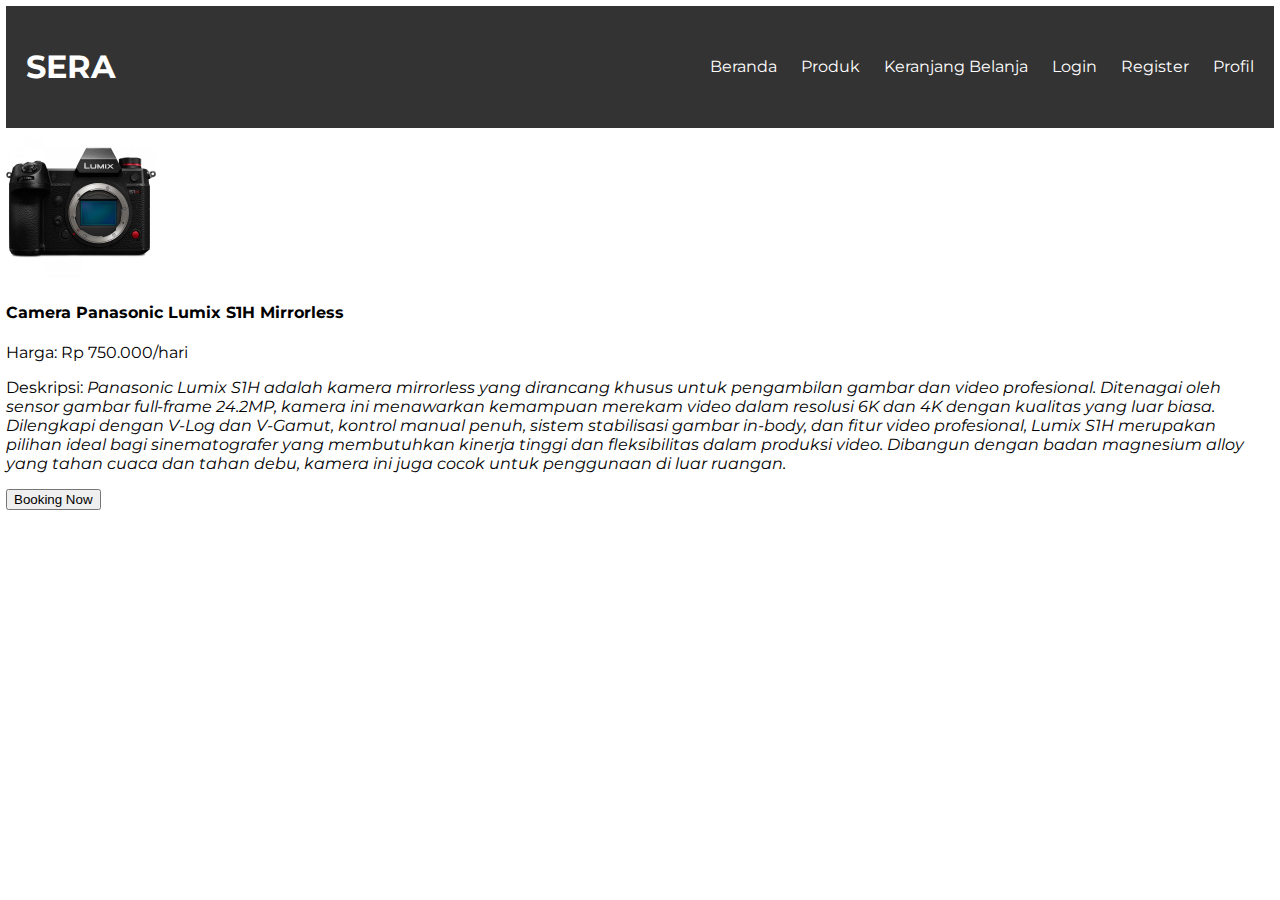
<file: contoh.html>
<!DOCTYPE html>
<html lang="en">
  <head>
    <!-- Sama dengan halaman produk -->
    <meta charset="UTF-8" />
    <meta name="viewport" content="width=device-width, initial-scale=1.0" />
    <title>Halaman Detail Produk</title>
    <link rel="stylesheet" href="style.css" />
  </head>
  <body>
    <header>
      <!-- Sama dengan halaman utama -->
      <h1>SERA</h1>
      <nav>
        <ul>
          <li><a href="index.html">Beranda</a></li>
          <li><a href="products.html">Produk</a></li>
          <li><a href="cart.html">Keranjang Belanja</a></li>
          <li><a href="login.html">Login</a></li>
          <li><a href="register.html">Register</a></li>
          <li><a href="profile.html">Profil</a></li>
        </ul>
      </nav>
    </header>
    <section class="product-detail">
      <img src="lumix.jpg" alt="Kamera 1" class="gambar" />
      <h4>Camera Panasonic Lumix S1H Mirrorless</h4>
      <p>Harga: Rp 750.000/hari</p>
      <p>
        Deskripsi:
        <i
          >Panasonic Lumix S1H adalah kamera mirrorless yang dirancang khusus
          untuk pengambilan gambar dan video profesional. Ditenagai oleh sensor
          gambar full-frame 24.2MP, kamera ini menawarkan kemampuan merekam
          video dalam resolusi 6K dan 4K dengan kualitas yang luar biasa.
          Dilengkapi dengan V-Log dan V-Gamut, kontrol manual penuh, sistem
          stabilisasi gambar in-body, dan fitur video profesional, Lumix S1H
          merupakan pilihan ideal bagi sinematografer yang membutuhkan kinerja
          tinggi dan fleksibilitas dalam produksi video. Dibangun dengan badan
          magnesium alloy yang tahan cuaca dan tahan debu, kamera ini juga cocok
          untuk penggunaan di luar ruangan.</i
        >
      </p>
      <button onclick="showSummary('Panasonic Lumix S1H Mirrorless', 750000)">
        Booking Now
      </button>
    </section>

    <!-- Konten lainnya -->

    <script>
      // Fungsi untuk menampilkan struk pesanan
      function showSummary(itemName, price) {
        // Tampilkan dialog atau modal dengan informasi pesanan
        var summary =
          "Terima kasih atas pesanan Anda!\n\n" +
          "Produk: " +
          itemName +
          "\n" +
          "Harga: Rp " +
          price.toLocaleString("id-ID") +
          "/hari\n\n" +
          "Total: Rp " +
          price.toLocaleString("id-ID");
        alert(summary);
      }
    </script>
  </body>
</html>
</file>
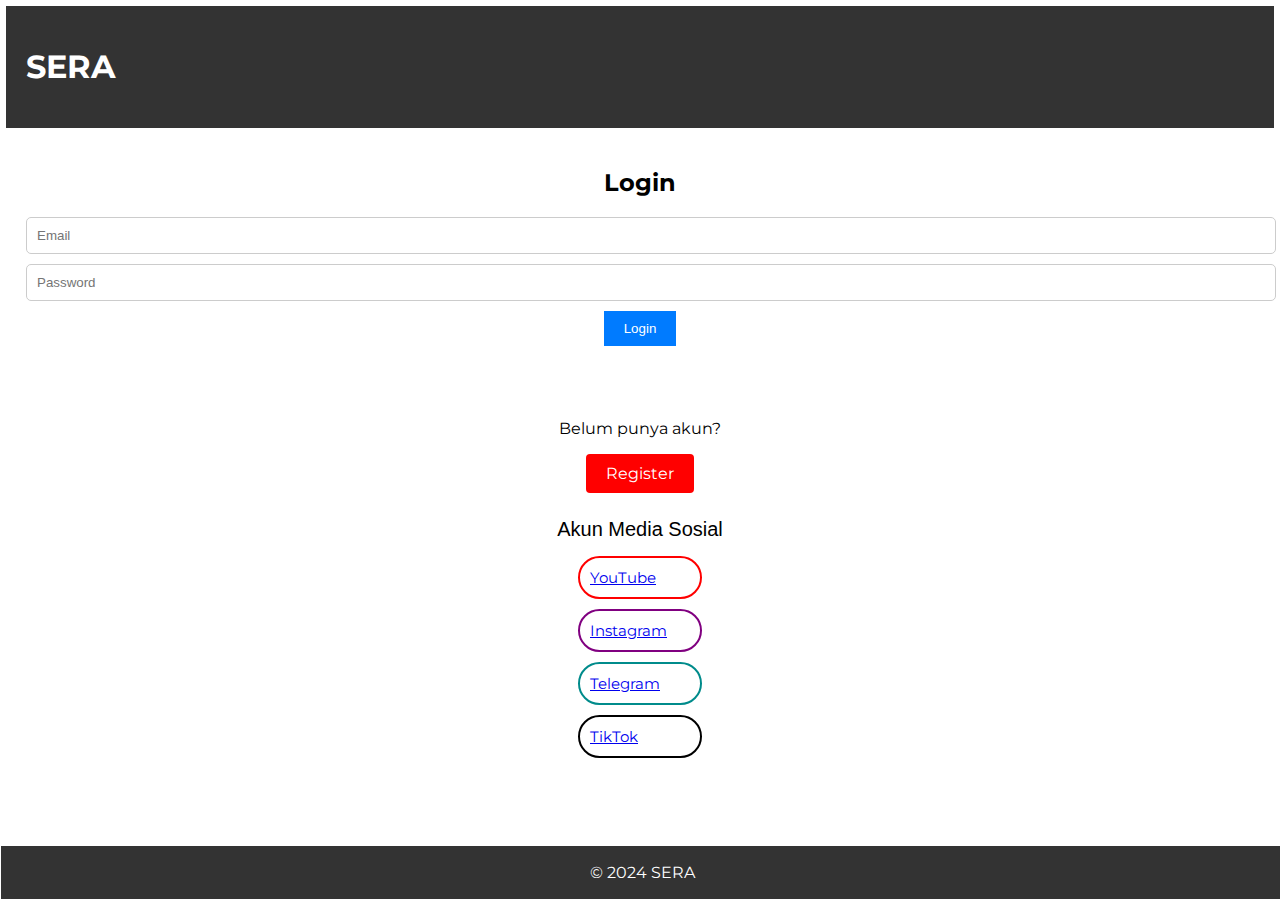
<file: login.html>
<!DOCTYPE html>
<html lang="en">
<head>
    <!-- Sama dengan halaman utama -->
    <meta charset="UTF-8">
    <meta name="viewport" content="width=device-width, initial-scale=1.0">
    <title>Halaman Login</title>
    <link rel="stylesheet" href="style.css">
    <link rel="stylesheet" href="https://cdnjs.cloudflare.com/ajax/libs/font-awesome/5.15.4/css/all.min.css" integrity="sha512-/sRYZum6n9nxRJuWLGcePn7O0iVVXjf9KEaajKvAEj23hqNOm2pYhYXu46xEd7rIC/bAFDz0r9b6m5lY1/qO3Q==" crossorigin="anonymous" referrerpolicy="no-referrer" />
</head>
<body>
    <header>
        <!-- Sama dengan halaman utama -->
        <h1>SERA</h1>
    </header>
    <section class="login">
        <h2>Login</h2>
        <form action="login.php" method="POST">
            <input type="email" name="email" placeholder="Email" required>
            <input type="password" name="password" placeholder="Password" required>
            <!-- Menggunakan formaction untuk mengarahkan ke halaman utama setelah login -->
            <button type="submit" formaction="index.html">Login</button>
            <br>
            <br>
            <br>
            <br>
            <p>Belum punya akun?</p>
            <a href="register.html" class="register-button">Register</a>
        </form>
    </section>
    <!-- Akun Sosmed -->
    <div class="media-sosial">Akun Media Sosial</div>
        <a href="https://youtube.com/IsunODON" target="_blank" class="links-youtube"><i class="fab fa-youtube"></i> YouTube </div></a>
        <a href="https://instagram.com/isunodon" target="_blank" class="links-instagram"><i class="fab fa-instagram"></i> Instagram</a>
        <a href="https://t.me/IsunODON" target="_blank" class="links-telegram"><i class="fab fa-telegram"></i> Telegram</a>
        <a href="https://tiktok.com/@IsunODON" target="_blank" class="links-tiktok"><i class="fab fa-tiktok"></i> TikTok</a>

    <footer>
        <!-- Sama dengan halaman utama -->
        <p>© 2024 SERA</p>
    </footer>
</body>
</html>
</file>
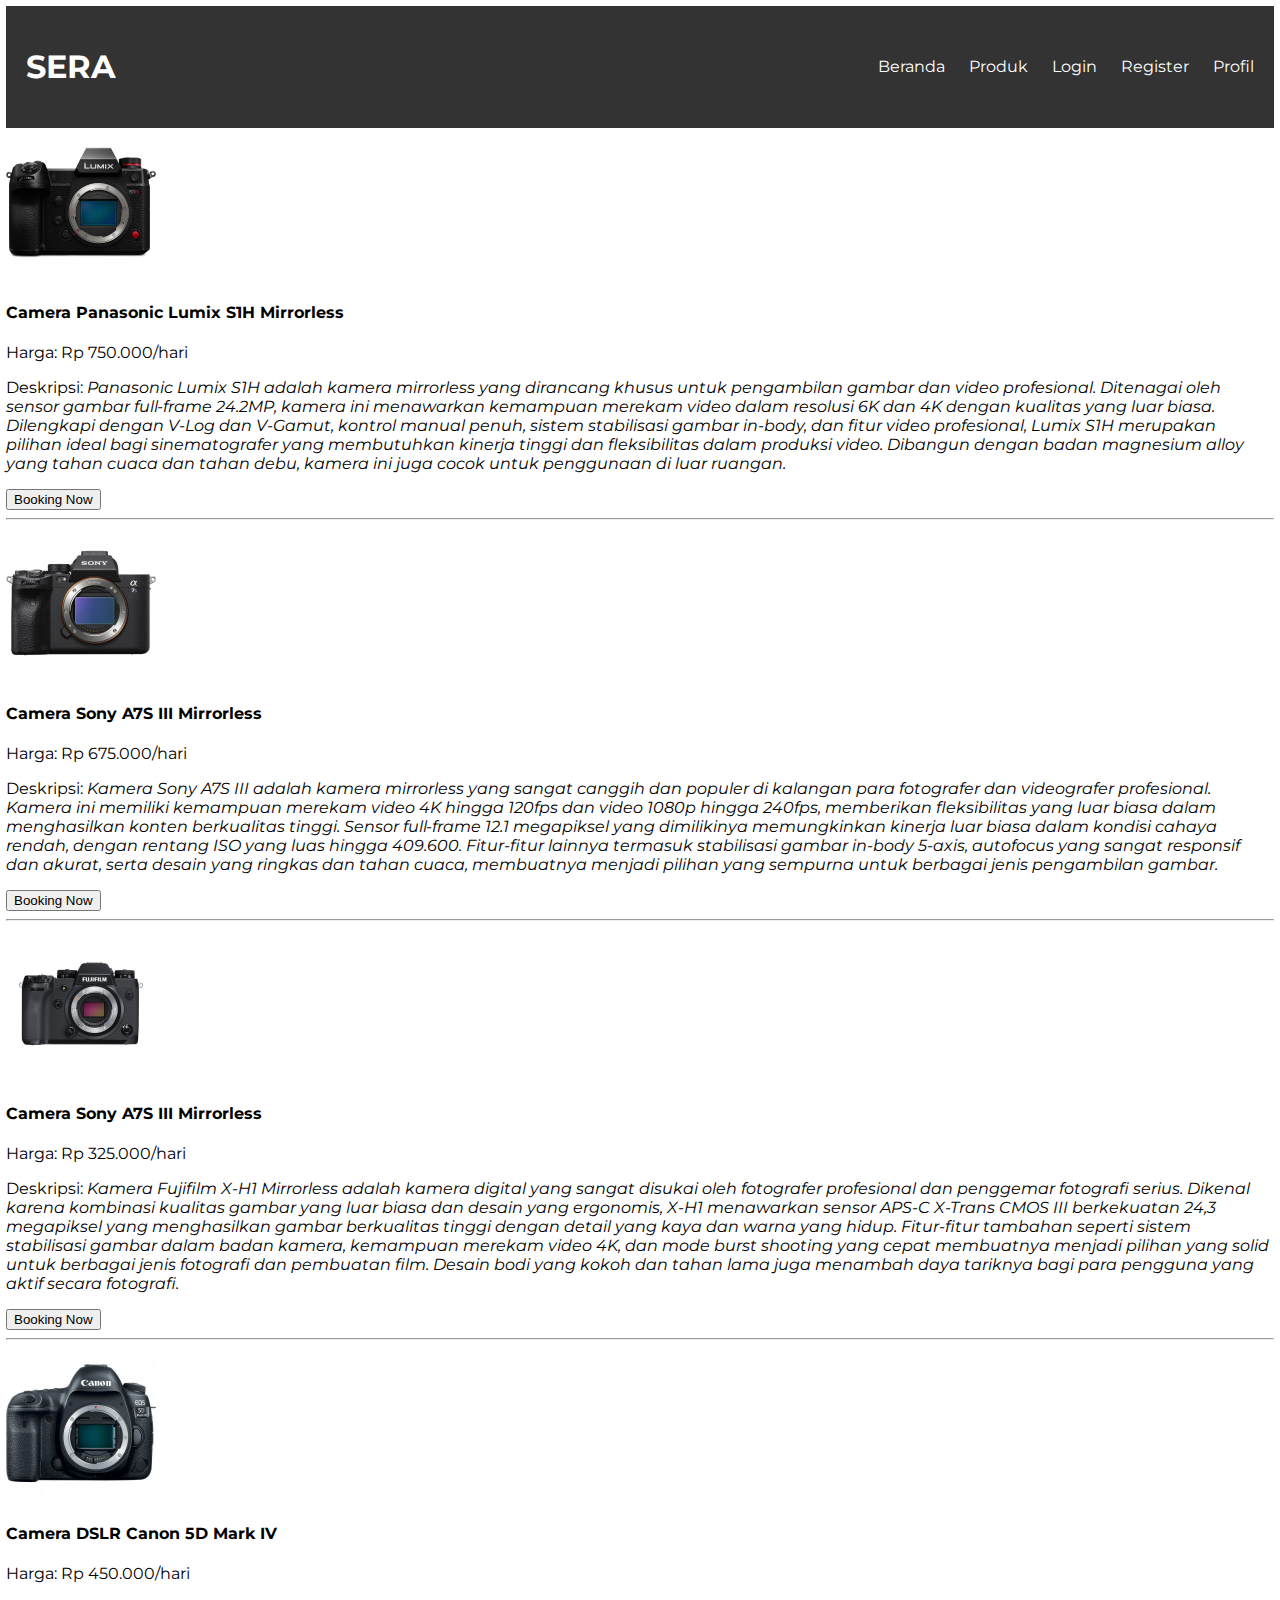
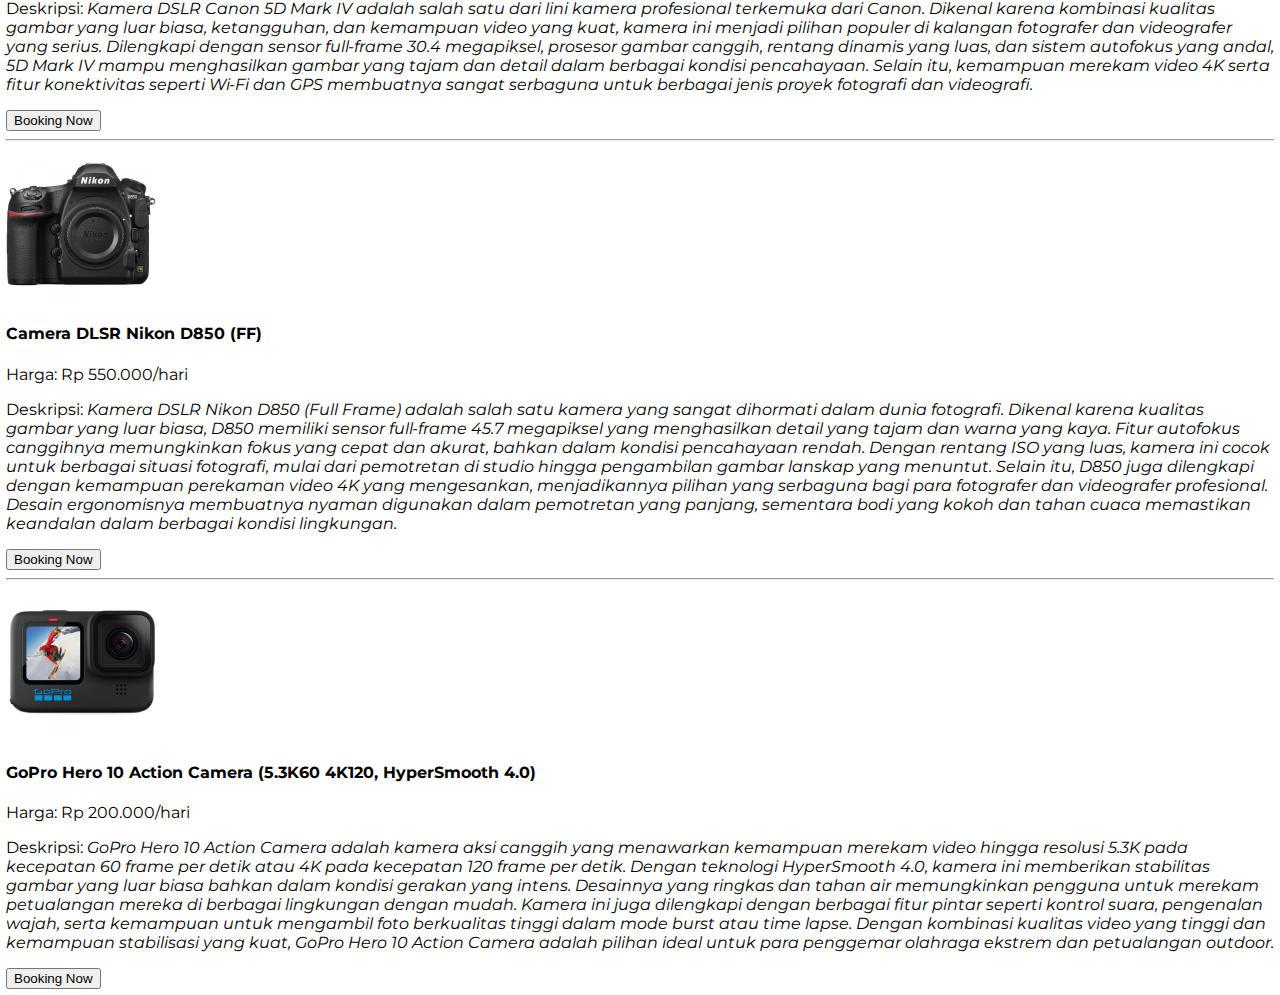
<file: product_detail.html>
<!DOCTYPE html>
<html lang="en">
  <head>
    <!-- Sama dengan halaman produk -->
    <meta charset="UTF-8" />
    <meta name="viewport" content="width=device-width, initial-scale=1.0" />
    <title>Halaman Detail Produk</title>
    <link rel="stylesheet" href="style.css" />
  </head>
  <body>
    <header>
      <!-- Sama dengan halaman utama -->
      <h1>SERA</h1>
      <nav>
        <ul>
          <li><a href="index.html">Beranda</a></li>
          <li><a href="products.html">Produk</a></li>
          <li><a href="login.html">Login</a></li>
          <li><a href="register.html">Register</a></li>
          <li><a href="profile.html">Profil</a></li>
        </ul>
      </nav>
    </header>
    <section class="product-detail">
      <img src="lumix.jpg" alt="Kamera 1" class="gambar" />
      <h4>Camera Panasonic Lumix S1H Mirrorless</h4>
      <p>Harga: Rp 750.000/hari</p>
      <p>
        Deskripsi:
        <i
          >Panasonic Lumix S1H adalah kamera mirrorless yang dirancang khusus
          untuk pengambilan gambar dan video profesional. Ditenagai oleh sensor
          gambar full-frame 24.2MP, kamera ini menawarkan kemampuan merekam
          video dalam resolusi 6K dan 4K dengan kualitas yang luar biasa.
          Dilengkapi dengan V-Log dan V-Gamut, kontrol manual penuh, sistem
          stabilisasi gambar in-body, dan fitur video profesional, Lumix S1H
          merupakan pilihan ideal bagi sinematografer yang membutuhkan kinerja
          tinggi dan fleksibilitas dalam produksi video. Dibangun dengan badan
          magnesium alloy yang tahan cuaca dan tahan debu, kamera ini juga cocok
          untuk penggunaan di luar ruangan.</i
        >
      </p>
        <button onclick="showSummary('Panasonic Lumix S1H Mirrorless', 750000)">
            Booking Now
          </button>
      </button>
    </section>

    <hr />

    <section class="product-detail">
      <img src="sony.jpg" alt="Kamera 2" class="gambar" />
      <h4>Camera Sony A7S III Mirrorless</h4>
      <p>Harga: Rp 675.000/hari</p>
      <p>
        Deskripsi:
        <i
          >Kamera Sony A7S III adalah kamera mirrorless yang sangat canggih dan
          populer di kalangan para fotografer dan videografer profesional.
          Kamera ini memiliki kemampuan merekam video 4K hingga 120fps dan video
          1080p hingga 240fps, memberikan fleksibilitas yang luar biasa dalam
          menghasilkan konten berkualitas tinggi. Sensor full-frame 12.1
          megapiksel yang dimilikinya memungkinkan kinerja luar biasa dalam
          kondisi cahaya rendah, dengan rentang ISO yang luas hingga 409.600.
          Fitur-fitur lainnya termasuk stabilisasi gambar in-body 5-axis,
          autofocus yang sangat responsif dan akurat, serta desain yang ringkas
          dan tahan cuaca, membuatnya menjadi pilihan yang sempurna untuk
          berbagai jenis pengambilan gambar.</i
        >
      </p>
      <button onclick="showSummary('Panasonic Lumix S1H Mirrorless', 675000)">
        Booking Now
      </button>
    </section>

    <hr />

    <section class="product-detail">
      <img src="fujifilm.jpg" alt="Kamera 3" class="gambar" />
      <h4>Camera Sony A7S III Mirrorless</h4>
      <p>Harga: Rp 325.000/hari</p>
      <p>
        Deskripsi:
        <i
          >Kamera Fujifilm X-H1 Mirrorless adalah kamera digital yang sangat
          disukai oleh fotografer profesional dan penggemar fotografi serius.
          Dikenal karena kombinasi kualitas gambar yang luar biasa dan desain
          yang ergonomis, X-H1 menawarkan sensor APS-C X-Trans CMOS III
          berkekuatan 24,3 megapiksel yang menghasilkan gambar berkualitas
          tinggi dengan detail yang kaya dan warna yang hidup. Fitur-fitur
          tambahan seperti sistem stabilisasi gambar dalam badan kamera,
          kemampuan merekam video 4K, dan mode burst shooting yang cepat
          membuatnya menjadi pilihan yang solid untuk berbagai jenis fotografi
          dan pembuatan film. Desain bodi yang kokoh dan tahan lama juga
          menambah daya tariknya bagi para pengguna yang aktif secara
          fotografi.</i
        >
      </p>
      <button onclick="showSummary('Panasonic Lumix S1H Mirrorless', 325000)">
        Booking Now
      </button>
    </section>

    <hr />

    <section class="product-detail">
      <img src="canon.jpg" alt="Kamera 4" class="gambar" />
      <h4>Camera DSLR Canon 5D Mark IV</h4>
      <p>Harga: Rp 450.000/hari</p>
      <p>
        Deskripsi:
        <i
          >Kamera DSLR Canon 5D Mark IV adalah salah satu dari lini kamera
          profesional terkemuka dari Canon. Dikenal karena kombinasi kualitas
          gambar yang luar biasa, ketangguhan, dan kemampuan video yang kuat,
          kamera ini menjadi pilihan populer di kalangan fotografer dan
          videografer yang serius. Dilengkapi dengan sensor full-frame 30.4
          megapiksel, prosesor gambar canggih, rentang dinamis yang luas, dan
          sistem autofokus yang andal, 5D Mark IV mampu menghasilkan gambar yang
          tajam dan detail dalam berbagai kondisi pencahayaan. Selain itu,
          kemampuan merekam video 4K serta fitur konektivitas seperti Wi-Fi dan
          GPS membuatnya sangat serbaguna untuk berbagai jenis proyek fotografi
          dan videografi.</i
        >
      </p>
      <button onclick="showSummary('Panasonic Lumix S1H Mirrorless', 450000)">
        Booking Now
      </button>
    </section>

    <hr />

    <section class="product-detail">
      <img src="nikon.jpg" alt="Kamera 5" class="gambar" />
      <h4>Camera DLSR Nikon D850 (FF)</h4>
      <p>Harga: Rp 550.000/hari</p>
      <p>
        Deskripsi:
        <i
          >Kamera DSLR Nikon D850 (Full Frame) adalah salah satu kamera yang
          sangat dihormati dalam dunia fotografi. Dikenal karena kualitas gambar
          yang luar biasa, D850 memiliki sensor full-frame 45.7 megapiksel yang
          menghasilkan detail yang tajam dan warna yang kaya. Fitur autofokus
          canggihnya memungkinkan fokus yang cepat dan akurat, bahkan dalam
          kondisi pencahayaan rendah. Dengan rentang ISO yang luas, kamera ini
          cocok untuk berbagai situasi fotografi, mulai dari pemotretan di
          studio hingga pengambilan gambar lanskap yang menuntut. Selain itu,
          D850 juga dilengkapi dengan kemampuan perekaman video 4K yang
          mengesankan, menjadikannya pilihan yang serbaguna bagi para fotografer
          dan videografer profesional. Desain ergonomisnya membuatnya nyaman
          digunakan dalam pemotretan yang panjang, sementara bodi yang kokoh dan
          tahan cuaca memastikan keandalan dalam berbagai kondisi lingkungan.</i
        >
      </p>
      <button onclick="showSummary('Panasonic Lumix S1H Mirrorless', 550000)">
        Booking Now
      </button>
    </section>

    <hr />

    <section class="product-detail">
      <img src="gopro.jpg" alt="Kamera 6" class="gambar" />
      <h4>GoPro Hero 10 Action Camera (5.3K60 4K120, HyperSmooth 4.0)</h4>
      <p>Harga: Rp 200.000/hari</p>
      <p>
        Deskripsi:
        <i
          >GoPro Hero 10 Action Camera adalah kamera aksi canggih yang
          menawarkan kemampuan merekam video hingga resolusi 5.3K pada kecepatan
          60 frame per detik atau 4K pada kecepatan 120 frame per detik. Dengan
          teknologi HyperSmooth 4.0, kamera ini memberikan stabilitas gambar
          yang luar biasa bahkan dalam kondisi gerakan yang intens. Desainnya
          yang ringkas dan tahan air memungkinkan pengguna untuk merekam
          petualangan mereka di berbagai lingkungan dengan mudah. Kamera ini
          juga dilengkapi dengan berbagai fitur pintar seperti kontrol suara,
          pengenalan wajah, serta kemampuan untuk mengambil foto berkualitas
          tinggi dalam mode burst atau time lapse. Dengan kombinasi kualitas
          video yang tinggi dan kemampuan stabilisasi yang kuat, GoPro Hero 10
          Action Camera adalah pilihan ideal untuk para penggemar olahraga
          ekstrem dan petualangan outdoor.</i
        >
      </p>
      <button onclick="showSummary('Panasonic Lumix S1H Mirrorless', 200000)">
        Booking Now
      </button>
    </section>
    <!-- Konten lainnya - jika saya memang  -->

    <script>
      // Fungsi untuk menampilkan struk pesanan
      function showSummary(itemName, price) {
        // Tampilkan dialog atau modal dengan informasi pesanan
        var summary =
          "Terima kasih atas pesanan Anda!\n\n" +
          "Produk: " +
          itemName +
          "\n" +
          "Harga: Rp " +
          price.toLocaleString("id-ID") +
          "/hari\n\n" +
          "Total: Rp " +
          price.toLocaleString("id-ID");
        alert(summary);
      }
    </script>
  </body>
</html>
</file>
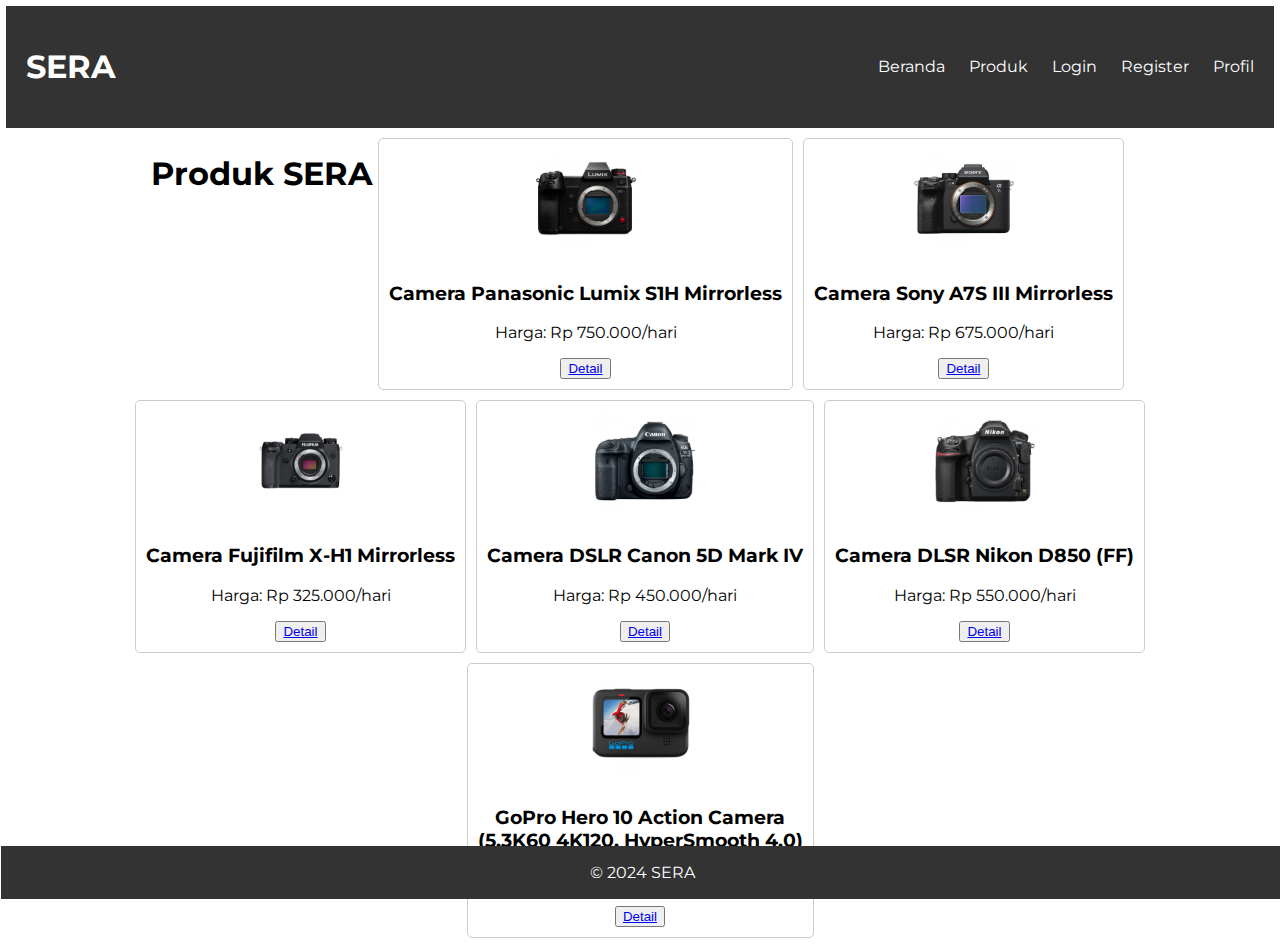
<file: products.html>
<!DOCTYPE html>
<html lang="en">
  <head>
    <meta charset="UTF-8" />
    <meta name="viewport" content="width=device-width, initial-scale=1.0" />
    <title>Produk</title>
    <link rel="stylesheet" href="style.css" />
  </head>
  <body>
    <header>
      <!-- Sama dengan halaman utama -->
      <h1>SERA</h1>
      <nav>
        <ul>
          <li><a href="index.html">Beranda</a></li>
          <li><a href="products.html">Produk</a></li>
          <li><a href="login.html">Login</a></li>
          <li><a href="register.html">Register</a></li>
          <li><a href="profile.html">Profil</a></li>
        </ul>
      </nav>
    </header>
    <section class="products">
      <h1>Produk SERA</h1>
      <div class="product">
        <img src="lumix.jpg" alt="Kamera 1" />
        <h3>Camera Panasonic Lumix S1H Mirrorless</h3>
        <p>Harga: Rp 750.000/hari</p>
        <button><a href="product_detail.html">Detail</a></button>
      </div>

      <div class="product">
        <img src="sony.jpg" alt="Kamera 2" />
        <h3>Camera Sony A7S III Mirrorless</h3>
        <p>Harga: Rp 675.000/hari</p>
        <button><a href="product_detail.html">Detail</a></button>
      </div>

      <div class="product">
        <img src="fujifilm.jpg" alt="Kamera 3" />
        <h3>Camera Fujifilm X-H1 Mirrorless</h3>
        <p>Harga: Rp 325.000/hari</p>
        <button><a href="product_detail.html">Detail</a></button>
      </div>

      <div class="product">
        <img src="canon.jpg" alt="Kamera 4" />
        <h3>Camera DSLR Canon 5D Mark IV</h3>
        <p>Harga: Rp 450.000/hari</p>
        <button><a href="product_detail.html">Detail</a></button>
      </div>

      <div class="product">
        <img src="nikon.jpg" alt="Kamera 5" />
        <h3>Camera DLSR Nikon D850 (FF)</h3>
        <p>Harga: Rp 550.000/hari</p>
        <button><a href="product_detail.html">Detail</a></button>
      </div>

      <div class="product">
        <img src="gopro.jpg" alt="Kamera 5" />
        <h3>
          GoPro Hero 10 Action Camera<br />
          (5.3K60 4K120, HyperSmooth 4.0)
        </h3>
        <p>Harga: Rp 200.000/hari</p>
        <button><a href="product_detail.html">Detail</a></button>
      </div>
      <!-- Produk lainnya -->
    </section>
    <!-- Konten lainnya -->
    <footer>
      <!-- Sama dengan halaman utama -->
      <p>© 2024 SERA</p>
    </footer>
  </body>
</html>
</file>
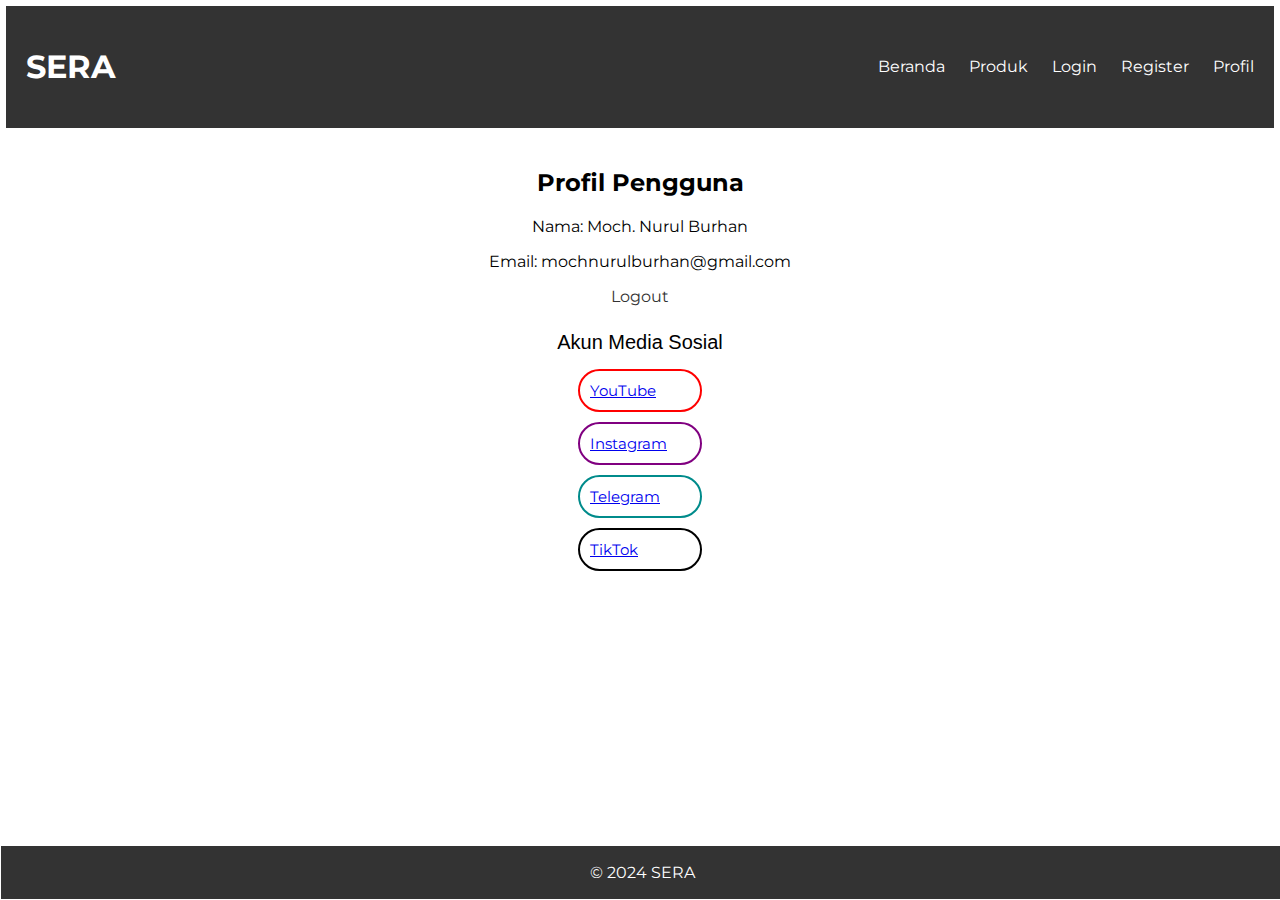
<file: profile.html>
<!DOCTYPE html>
<html lang="en">
<head>
    <!-- Sama dengan halaman utama -->
    <meta charset="UTF-8">
    <meta name="viewport" content="width=device-width, initial-scale=1.0">
    <title>Halaman Profil Pengguna</title>
    <link rel="stylesheet" href="style.css">
</head>
<body>
    <header>
        <!-- Sama dengan halaman utama -->
        <h1>SERA</h1>
        <nav>
            <ul>
                <li><a href="index.html">Beranda</a></li>
                <li><a href="products.html">Produk</a></li>
                <li><a href="login.html">Login</a></li>
                <li><a href="register.html">Register</a></li>
                <li><a href="profile.html">Profil</a></li>
            </ul>
        </nav>
    </header>
    <section class="profile">
        <h2>Profil Pengguna</h2>
        <p>Nama: Moch. Nurul Burhan</p>
        <p>Email: mochnurulburhan@gmail.com</p>
        <a href="login.html">Logout</a>
    </section>
     <!-- Akun Sosmed -->
     <div class="media-sosial">Akun Media Sosial</div>
     <a href="https://youtube.com/IsunODON" target="_blank" class="links-youtube"><i class="fab fa-youtube"></i> YouTube </div></a>
     <a href="https://instagram.com/isunodon" target="_blank" class="links-instagram"><i class="fab fa-instagram"></i> Instagram</a>
     <a href="https://t.me/IsunODON" target="_blank" class="links-telegram"><i class="fab fa-telegram"></i> Telegram</a>
     <a href="https://tiktok.com/@IsunODON" target="_blank" class="links-tiktok"><i class="fab fa-tiktok"></i> TikTok</a>

    <footer>
        <!-- Sama dengan halaman utama -->
        <p>© 2024 SERA</p>
    </footer>
</body>
</html>
</file>
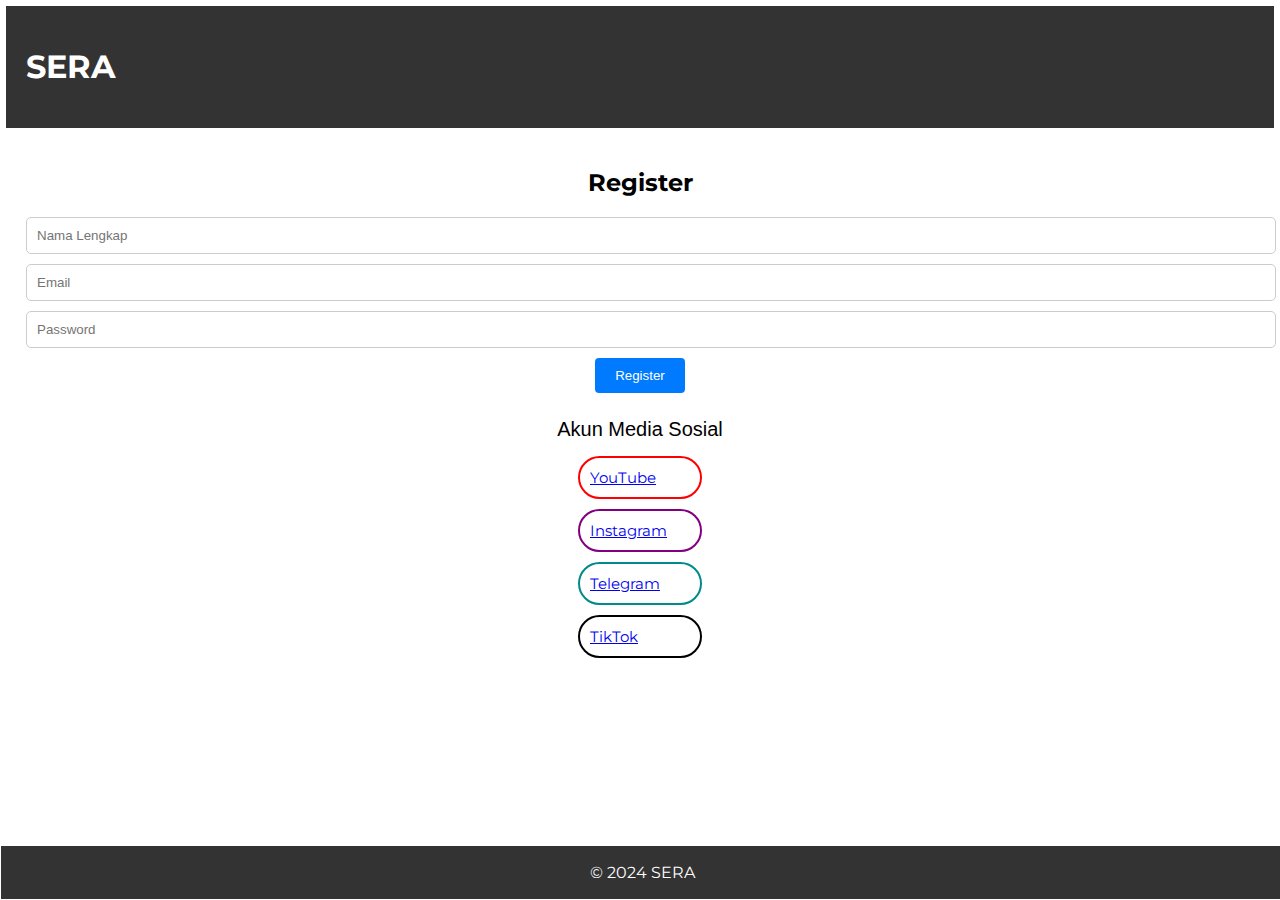
<file: register.html>
<!DOCTYPE html>
<html lang="en">
  <head>
    <meta charset="UTF-8" />
    <meta name="viewport" content="width=device-width, initial-scale=1.0" />
    <title>Halaman Register</title>
    <link rel="stylesheet" href="style.css" />
  </head>
  <body>
    <header>
      <h1>SERA</h1>
    </header>
    <section class="register">
      <h2>Register</h2>
      <form action="register.html" method="POST">
        <input type="text" name="name" placeholder="Nama Lengkap" required />
        <input type="email" name="email" placeholder="Email" required />
        <input
          type="password"
          name="password"
          placeholder="Password"
          required
        />
        <!-- Menggunakan formaction untuk mengarahkan ke halaman login setelah submit -->
        <button type="submit" class="register-button" formaction="login.html">
          Register
        </button>
      </form>
    </section>

    <!-- Akun Sosmed -->
    <div class="media-sosial">Akun Media Sosial</div>
    <a href="https://youtube.com/IsunODON" target="_blank" class="links-youtube"
      ><i class="fab fa-youtube"></i> YouTube
    </a>
    <a
      href="https://instagram.com/isunodon"
      target="_blank"
      class="links-instagram"
      ><i class="fab fa-instagram"></i> Instagram</a
    >
    <a href="https://t.me/IsunODON" target="_blank" class="links-telegram"
      ><i class="fab fa-telegram"></i> Telegram</a
    >
    <a href="https://tiktok.com/@IsunODON" target="_blank" class="links-tiktok"
      ><i class="fab fa-tiktok"></i> TikTok</a
    >

    <footer>
      <p>© 2024 SERA</p>
    </footer>
  </body>
</html>
</file>
<file: style.css>
@import url("https://fonts.googleapis.com/css2?family=Montserrat:wght@400;700&display=swap");

/* style.css */
.container {
  display: flex;
  justify-content: center;
  align-items: center;
  flex-wrap: wrap;
}

.item {
  margin: 10px;
}

/* Global Styles */
body {
  font-family: "Montserrat", sans-serif;
  margin: 5px;
  padding: 1px;
}

header {
  background-color: #333;
  color: #fff;
  padding: 20px;
  display: flex;
  justify-content: space-between;
  align-items: center;
}

nav ul {
  list-style-type: none;
  margin: 0;
  padding: 0;
}

nav ul li {
  display: inline;
  margin-left: 20px;
}

nav ul li a {
  color: #fff;
  text-decoration: none;
}

/* Hero Section */
.hero {
  background-color: #f4f4f4;
  padding: 50px 0;
  text-align: center;
}

.gambar {
  width: 150px;
}

/* Product Section */
.products {
  display: flex;
  flex-wrap: wrap;
  justify-content: center;
  margin-top: 5px;
}

.product {
  border: 1px solid #ccc;
  border-radius: 5px;
  padding: 10px;
  margin: 5px;
  text-align: center;
}

.product img {
  width: 100px;
  height: auto;
  margin-bottom: 10px;
}

/* Login and Register Section */
.login,
.register {
  text-align: center;
  padding: 20px;
}

.login input,
.register input {
  width: 100%;
  margin-bottom: 10px;
  padding: 10px;
  border: 1px solid #ccc;
  border-radius: 5px;
}

.login button,
.register button {
  background-color: #007bff;
  color: #fff;
  border: none;
  padding: 10px 20px;
  cursor: pointer;
}

.register-button {
  display: inline-block;
  padding: 10px 20px;
  background-color: red;
  color: #fff;
  text-decoration: none;
  border: none;
  border-radius: 4px;
  cursor: pointer;
}

.register-button:hover {
  background-color: #0056b3;
}

/* Profile Section */
.profile {
  text-align: center;
  padding: 20px;
}

.profile a {
  display: block;
  margin-top: 10px;
  color: #333;
  text-decoration: none;
}

.profile a:hover {
  text-decoration: underline;
}

.media-sosial {
  color: black;
  font-family: Impact, Haettenschweiler, "Arial Narrow Bold", sans-serif;
  text-align: center;
  font-size: 20px;
  padding: 5px;
}

/* youtube */
.links-youtube {
  text-align: center;
  margin-top: 10px;
  padding: 10px;
  border: solid red;
  border-width: 2px;
  width: 100px;
  display: flex; /* Membuat container menjadi flex container */
  margin-left: auto;
  margin-right: auto;
  border-radius: 40px;
  font-size: 15px;
}

.links-youtube:hover {
  text-align: center;
  margin-top: 20px;
  padding: 20px;
  background-color: #ed213a;
  background-color: -webkit-linear-gradient(to right, #93291e, #ed213a);
  background-color: linear-gradient(to right, #93291e, #ed213a);
  width: 150px;
  margin-left: auto;
  margin-right: auto;
  border-radius: 80px;
  font-size: 15px;
  color: white;
}
/* youtube */

/* instagram */
.links-instagram {
  text-align: center;
  margin-top: 10px;
  padding: 10px;
  border: solid purple;
  border-width: 2px;
  width: 100px;
  display: flex; /* Membuat container menjadi flex container */
  margin-left: auto;
  margin-right: auto;
  border-radius: 40px;
  font-size: 15px;
}

.links-instagram:hover {
  text-align: center;
  margin-top: 20px;
  padding: 20px;
  background: #833ab4;
  background: -webkit-linear-gradient(to top, #fcb045, #fd1d1d, #833ab4);
  background: linear-gradient(to top, #fcb045, #fd1d1d, #833ab4);

  width: 150px;
  margin-left: auto;
  margin-right: auto;
  border-radius: 80px;
  font-size: 15px;
  color: white;
}
/* instagram */

/* telegram */
.links-telegram {
  text-align: center;
  margin-top: 10px;
  padding: 10px;
  border: solid darkcyan;
  border-width: 2px;
  width: 100px;
  display: flex; /* Membuat container menjadi flex container */
  margin-left: auto;
  margin-right: auto;
  border-radius: 40px;
  font-size: 15px;
}

.links-telegram:hover {
  text-align: center;
  margin-top: 20px;
  padding: 20px;
  background: #0689b9;
  background: -webkit-linear-gradient(to top, #0689b9, #0689b9, #0689b9);
  background: linear-gradient(to top, #fff, #0689b9, #0689b9);

  width: 150px;
  margin-left: auto;
  margin-right: auto;
  border-radius: 80px;
  font-size: 15px;
  color: white;
}
/* telegram */

/* tiktok */
.links-tiktok {
  text-align: center;
  margin-top: 10px;
  padding: 10px;
  border: solid black;
  border-width: 2px;
  width: 100px;
  display: flex; /* Membuat container menjadi flex container */
  margin-left: auto;
  margin-right: auto;
  border-radius: 40px;
  font-size: 15px;
}

.links-tiktok:hover {
  text-align: center;
  margin-top: 20px;
  padding: 20px;
  background: #833ab4;
  background: linear-gradient(to top, #010101, #ffffff, #0689b9, #ee1d52);

  width: 150px;
  margin-left: auto;
  margin-right: auto;
  border-radius: 80px;
  font-size: 15px;
  color: white;
}
/* tiktok */

/* Footer */
footer {
  display: 100%;
  position: fixed; /* Menggunakan posisi tetap untuk selalu menempatkannya di bagian bawah */
  bottom: 0; /* Menempatkannya di bagian paling bawah */
  left: 0;
  width: 100%; /* Lebarkan footer hingga ke seluruh lebar layar */
  background-color: #333;
  color: #fff;
  padding: 1px;
  margin: 1px;
  text-align: center;
}
</file>
